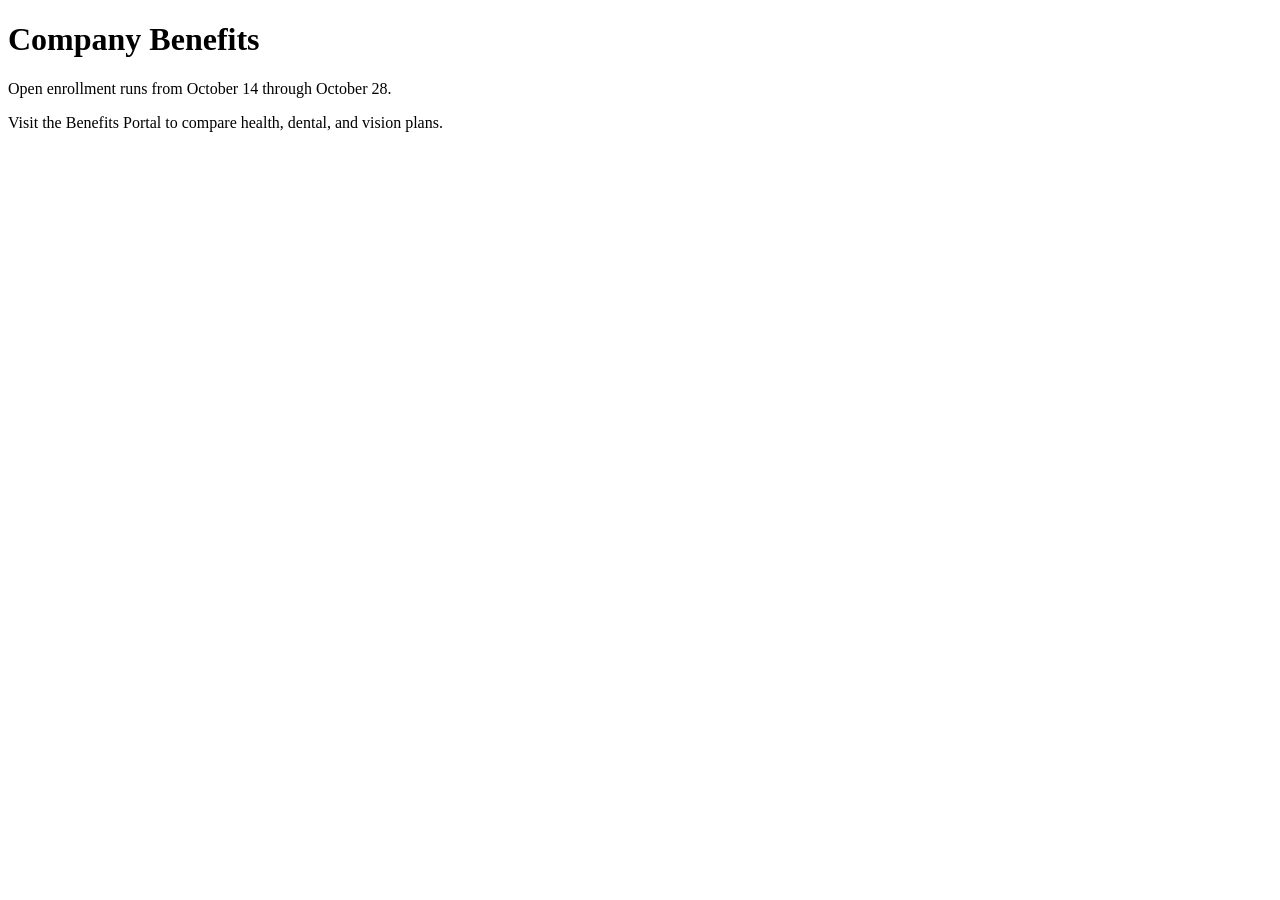
<file: data/web/benefits.html>
<!doctype html>
<html>
  <head><title>Company Benefits</title></head>
  <body>
    <h1>Company Benefits</h1>
    <p>Open enrollment runs from October 14 through October 28.</p>
    <p>Visit the Benefits Portal to compare health, dental, and vision plans.</p>
  </body>
</html>
</file>
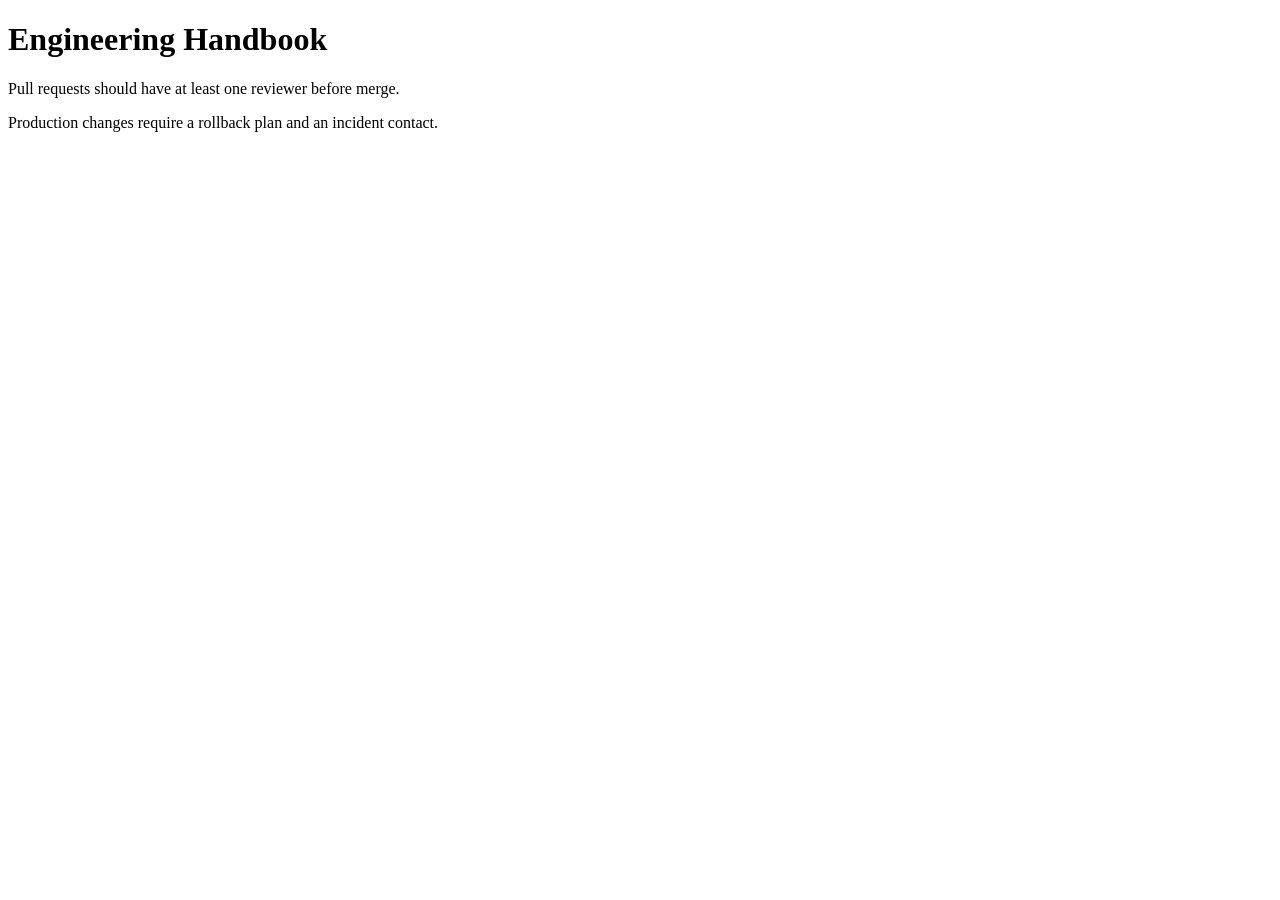
<file: data/web/engineering_handbook.html>
<!doctype html>
<html>
  <head><title>Engineering Handbook</title></head>
  <body>
    <h1>Engineering Handbook</h1>
    <p>Pull requests should have at least one reviewer before merge.</p>
    <p>Production changes require a rollback plan and an incident contact.</p>
  </body>
</html>
</file>
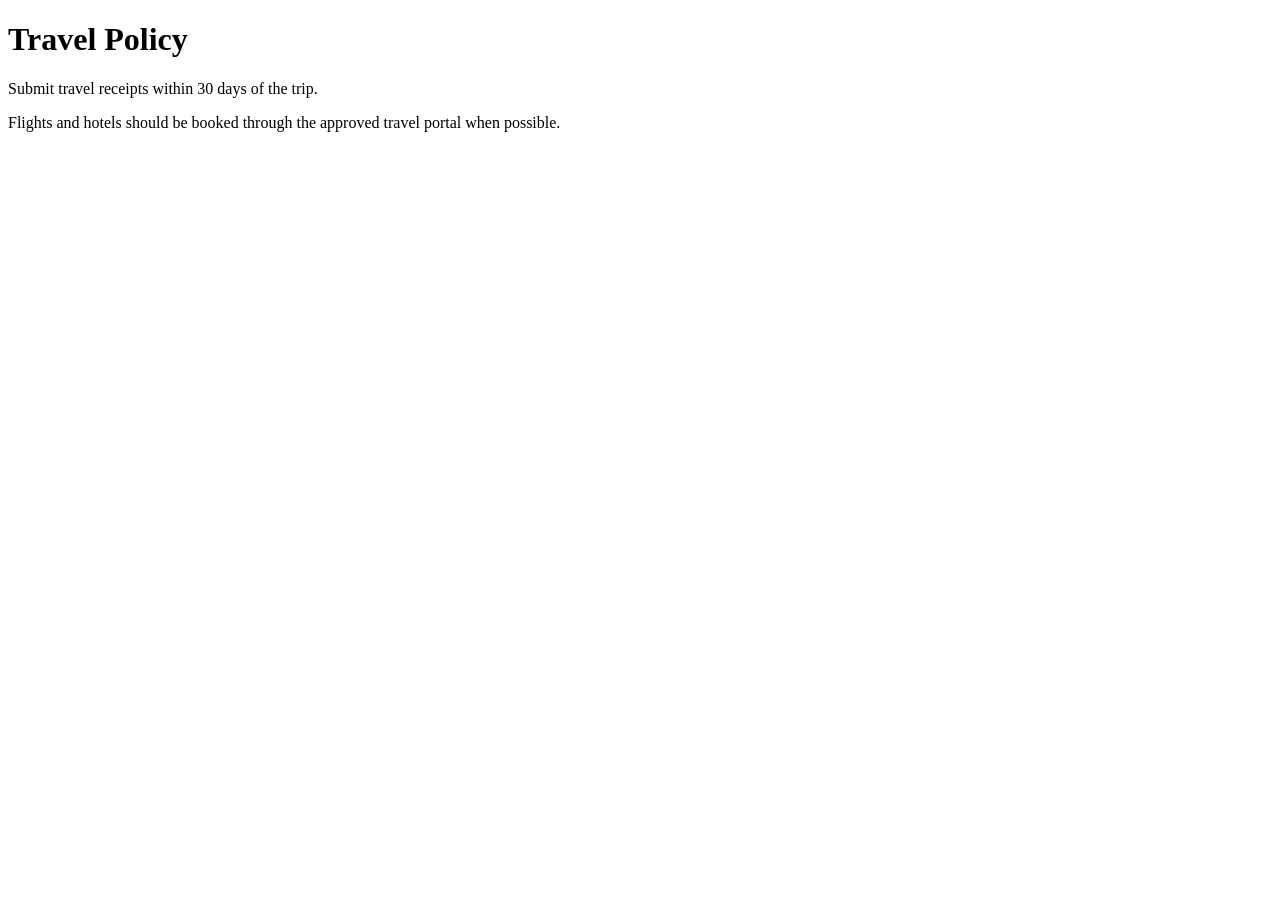
<file: data/web/travel_policy.html>
<!doctype html>
<html>
  <head><title>Travel Policy</title></head>
  <body>
    <h1>Travel Policy</h1>
    <p>Submit travel receipts within 30 days of the trip.</p>
    <p>Flights and hotels should be booked through the approved travel portal when possible.</p>
  </body>
</html>
</file>
